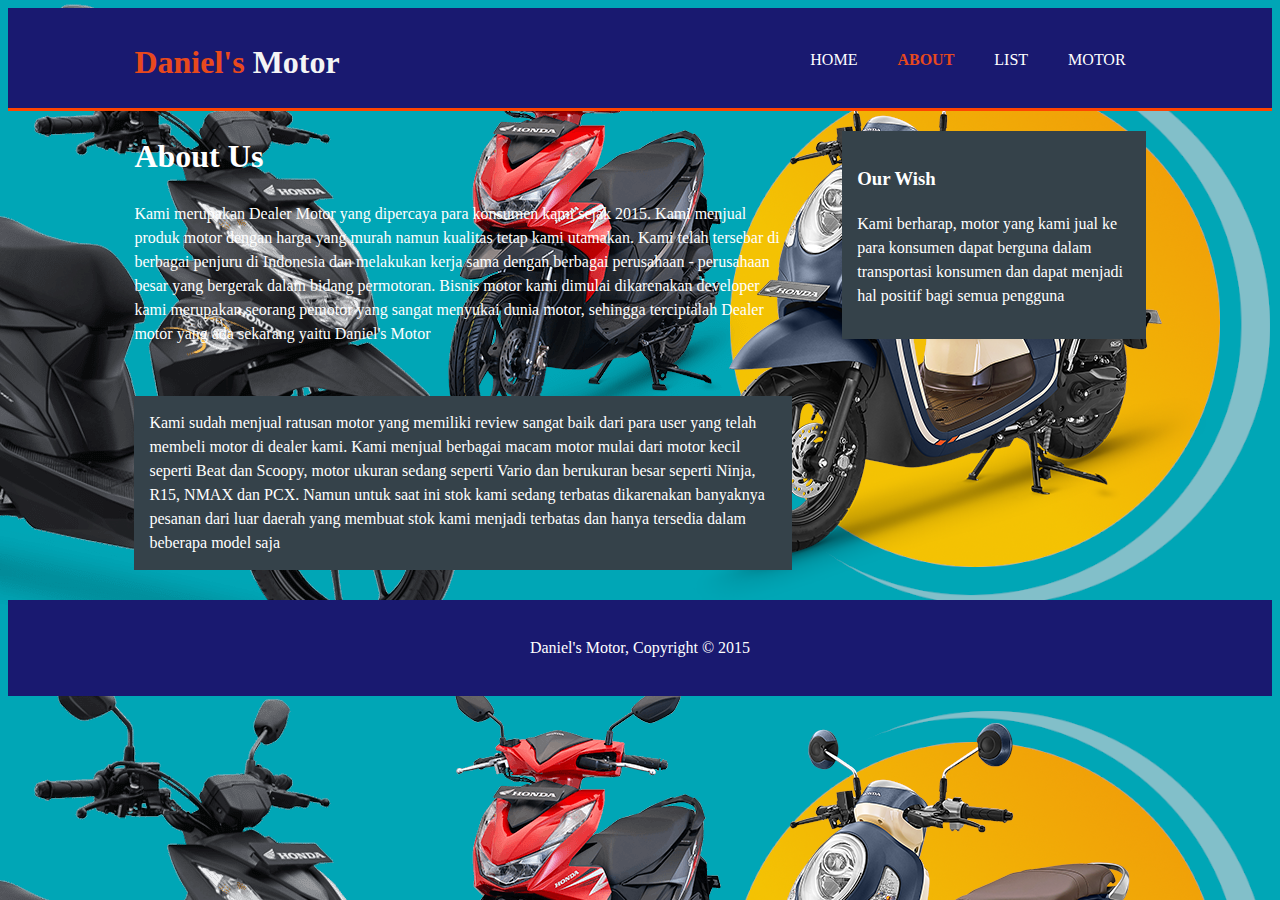
<file: Posttest_1_Web/about.html>
<!DOCTYPE html>
<html>
  <head>
    <meta charset="utf-8">
    <meta name="viewport" content="width=device-width">
    <meta name="description" content="Affordable and professional web design">
	  <meta name="keywords" content="web design, affordable web design, professional web design">
  	<meta name="author" content="Brad Traversy">
    <title>Daniel's Motor | About</title>
    <link rel="stylesheet" href="style.css">
  </head>
  <body>
    <header>
      <div class="container">
        <div id="branding">
          <h1><span class="highlight">Daniel's</span> Motor</h1>
        </div>
        <nav>
          <ul>
            <li><a href="index.html">Home</a></li>
            <li class="current"><a href="about.html">About</a></li>
            <li><a href="list.html">List</a></li>
            <li><a href="motor.html">Motor</a></li>
          </ul>
        </nav>
      </div>
    </header>

    <section id="main">
      <div class="container">
        <article id="main-col">
          <h1 class="page-title">About Us</h1>
          <p>
            Kami merupakan Dealer Motor yang dipercaya para konsumen kami sejak 2015. Kami menjual produk motor dengan harga yang murah namun kualitas tetap kami utamakan. Kami telah tersebar di berbagai penjuru di Indonesia dan melakukan kerja sama dengan berbagai perusahaan - perusahaan besar yang bergerak dalam bidang permotoran. Bisnis motor kami dimulai dikarenakan developer kami merupakan seorang pemotor yang sangat menyukai dunia motor, sehingga terciptalah Dealer motor yang ada sekarang yaitu Daniel's Motor
          </p>
          <br>

          <p class="dark">
            Kami sudah menjual ratusan motor yang memiliki review sangat baik dari para user yang telah membeli motor di dealer kami. Kami menjual berbagai macam motor mulai dari motor kecil seperti Beat dan Scoopy, motor ukuran sedang seperti Vario dan berukuran besar seperti Ninja, R15, NMAX dan PCX. Namun untuk saat ini stok kami sedang terbatas dikarenakan banyaknya pesanan dari luar daerah yang membuat stok kami menjadi terbatas dan hanya tersedia dalam beberapa model saja
        </article>

        <aside id="sidebar">
          <div class="dark">
            <h3>Our Wish</h3>
            <p>Kami berharap, motor yang kami jual ke para konsumen dapat berguna dalam transportasi konsumen dan dapat menjadi hal positif bagi semua pengguna</p>
          </div>
        </aside>
      </div>
    </section>

    <footer>
      <p>Daniel's Motor, Copyright &copy; 2015</p>
    </footer>
  </body>
</html>
</file>
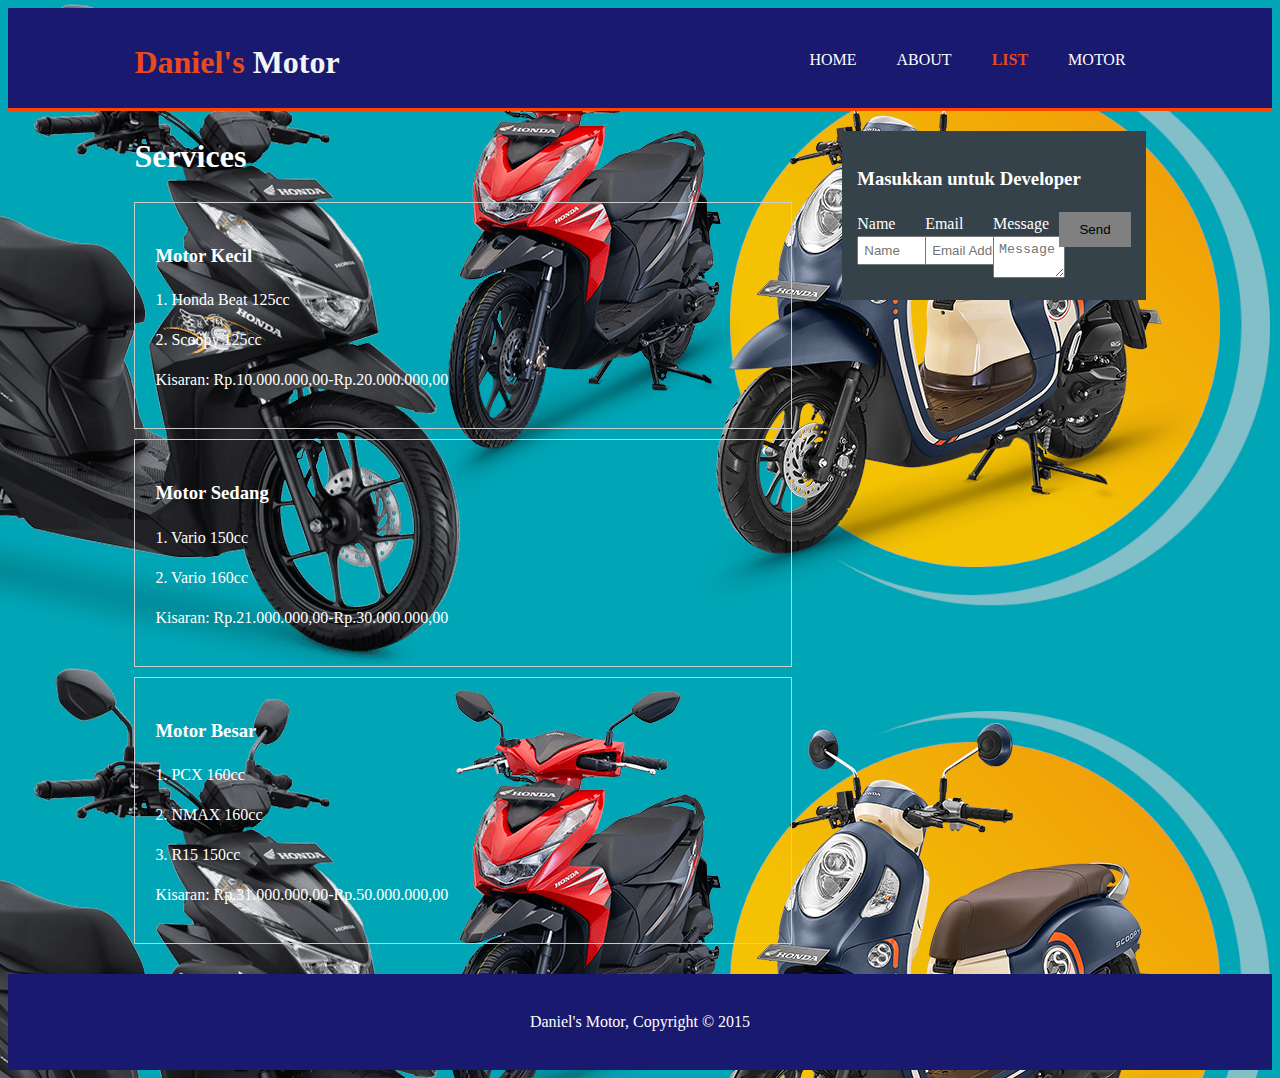
<file: Posttest_1_Web/list.html>
<!DOCTYPE html>
<html>
  <head>
    <meta charset="utf-8">
    <meta name="viewport" content="width=device-width">
    <meta name="description" content="Affordable and professional web design">
	  <meta name="keywords" content="web design, affordable web design, professional web design">
  	<meta name="author" content="Brad Traversy">
    <title>Daniel's Motor | List</title>
    <link rel="stylesheet" href="style.css">
  </head>
  <body>
    <header>
      <div class="container">
        <div id="branding">
          <h1><span class="highlight">Daniel's</span> Motor</h1>
        </div>
        <nav>
          <ul>
            <li><a href="index.html">Home</a></li>
            <li><a href="about.html">About</a></li>
            <li class="current"><a href="list.html">list</a></li>
            <li><a href="motor.html">Motor</a></li>
          </ul>
        </nav>
      </div>
    </header>
    <section id="main">
      <div class="container">
        <article id="main-col">
          <h1 class="page-title">Services</h1>
          <ul id="services">
            <li>
              <h3>Motor Kecil</h3>
              <p>1. Honda Beat 125cc</p>
              <p>2. Scoopy 125cc</p>
						  <p>Kisaran: Rp.10.000.000,00-Rp.20.000.000,00</p>
            </li>
            <li>
              <h3>Motor Sedang</h3>
              <p>1. Vario 150cc</p>
              <p>2. Vario 160cc</p>
						  <p>Kisaran: Rp.21.000.000,00-Rp.30.000.000,00</p>
            </li>
            <li>
              <h3>Motor Besar</h3>
              <p>1. PCX 160cc</p>
              <p>2. NMAX 160cc</p>
              <p>3. R15 150cc</p>
						  <p>Kisaran: Rp.31.000.000,00-Rp.50.000.000,00</p>
            </li>
          </ul>
        </article>

        <aside id="sidebar">
          <div class="dark">
            <h3>Masukkan untuk Developer</h3>
            <form class="quote">
  						<div>
  							<label>Name</label><br>
  							<input type="text" placeholder="Name">
  						</div>
  						<div>
  							<label>Email</label><br>
  							<input type="email" placeholder="Email Address">
  						</div>
  						<div>
  							<label>Message</label><br>
  							<textarea placeholder="Message"></textarea>
  						</div>
  						<button class="button_1" type="submit">Send</button>
					</form>
          </div>
        </aside>
      </div>
    </section>

    <footer>
      <p>Daniel's Motor, Copyright &copy; 2015</p>
    </footer>
  </body>
</html>
</file>
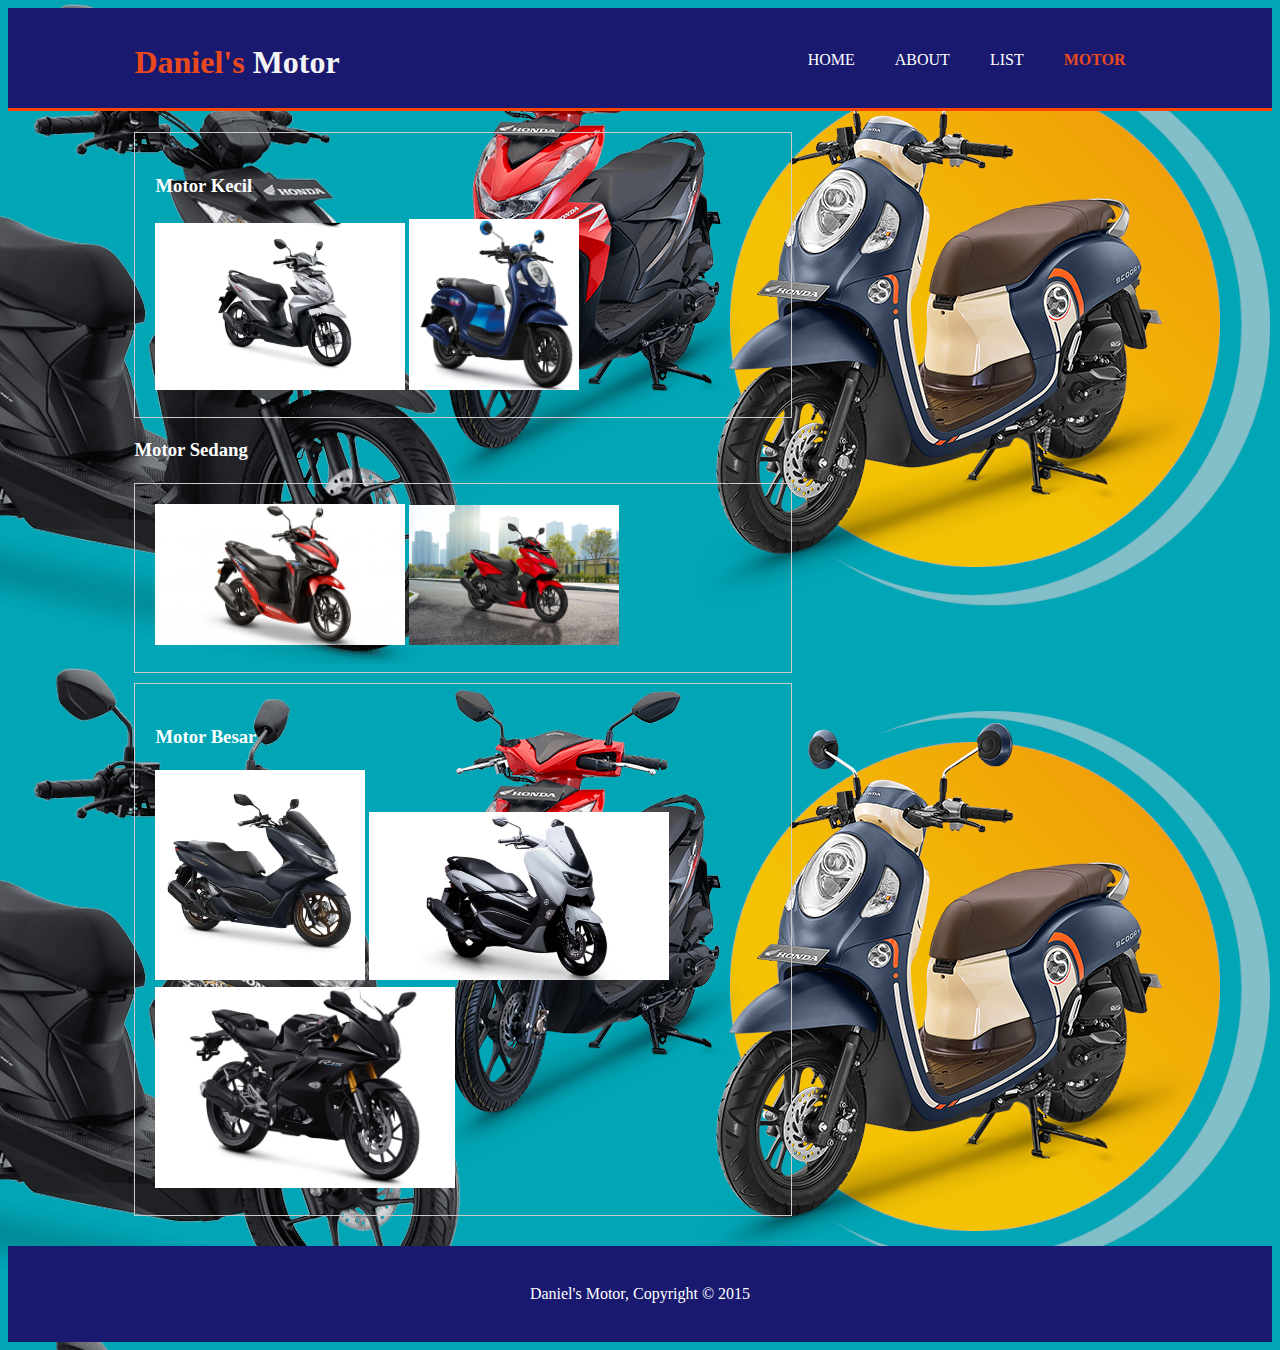
<file: Posttest_1_Web/motor.html>
<!DOCTYPE html>
<html>
  <head>
    <meta charset="utf-8">
    <meta name="viewport" content="width=device-width">
    <meta name="description" content="Affordable and professional web design">
	  <meta name="keywords" content="web design, affordable web design, professional web design">
  	<meta name="author" content="Brad Traversy">
    <title>Daniel's Motor | Motors</title>
    <link rel="stylesheet" href="style.css">
  </head>
  <body>
    <header>
      <div class="container">
        <div id="branding">
          <h1><span class="highlight">Daniel's</span> Motor</h1>
        </div>
        <nav>
          <ul>
            <li><a href="index.html">Home</a></li>
            <li><a href="about.html">About</a></li>
            <li ><a href="list.html">List</a></li>
            <li class="current"><a href="Motor.html">Motor</a></li>
          </ul>
        </nav>
      </div>
    </header>

    <section id="main">
      <div class="container">
        <article id="main-col">
          <h1 class="page-title"></h1>
          <ul id="services">
            <li>
              <h3>Motor Kecil</h3>
              <img src="./images/Beat 125cc.png" width="250pxpx">
              <img src="./images/Scoopy 125cc.png" width="170pxpx">
            </li>
              <h3>Motor Sedang</h3>
              <li>
              <img src="./images/Vario 150cc.png" width="250pxpx">
              <img src="./images/Vario 160cc.png" width="210pxpx">
            </li>
            <li>
              <h3>Motor Besar</h3>
              <img src="./images/PCX 160cc.png" width="210pxpx">
              <img src="./images/Nmax 160cc.png" width="300pxpx">
              <img src="./images/R15.png" width="300pxpx">
            </li>
          </ul>
        </article>
    </section>

    <footer>
      <p>Daniel's Motor, Copyright &copy; 2015</p>
    </footer>
  </body>
</html>
</file>
<file: Posttest_1_Web/style.css>
body{
    font-family: 'Times New Roman', Times, serif;
    line-height: 1.5;
    font-size: 16px;
    /* font: 16px/1.5 Arial, Helvitica; ( short cut ) */
    padding: 0px;
    margin: 0 px;
    background-color: #f4f4f4;
    background-image: url(MOTOR.png)
}
/* Global */
.container{
    width: 80%;
    margin: auto;
    overflow: hidden;
    color: #f4f4f4;
}

.mitra{
    margin-top: -50px;
    background-color: orangered;
}
ul{
    margin: 0px;
    padding: 0px;
}
.button_1{
    height: 35px;
    background: grey;
    border: none;
    padding: 0 20px 0 20px;
    color: black;
    cursor:pointer;
    
}
.submit{
    text-align: center;
}
.dark{
    padding: 15px;
    background: #35424a;
    color: white;
    margin-top: 10px;
    margin-bottom: 10px;

}

/* header */
header{
    background-color:midnightblue;
    color: white;
    padding-top: 30px;
    min-height: 70px;
    border-bottom: orangered solid 3px;
    font-family: 'Times New Roman', Times, serif;
}

header a{
    color: #ffffff;
    text-decoration: none;
    text-transform: uppercase;
    font-size: 16px;
}

header li{
    float: left;
    display: inline;
    padding: 0px 20px 0px 20px;
}

header #branding{
    float: left;
    }

header #branding h1{
    margin: 0px;
}
header nav{
    float: right;
    margin-top: 10px;
}
header .highlight, header .current a{
    color: #e8491d;
    font-weight: bold;
}
header a:hover{
    color: #cccccc;
    font-weight: bold;
    text-decoration: underline;
}

#showcase{
    min-height: 400px;
    text-align: center;
    color: white;
}
#showcase h1{
    margin-top: 100px;
    font-size: 50px;
    margin-bottom: 10px;
}
#showcase p{
    font-size: 20px;
}

/*newsletter */
#newsletter{
    padding: 25px;
    color: #ffffff;
    background: midnightblue;
}
#newsletter h1{
    float: left;
}
#newsletter form{
    float: right;
    margin-top: 15px;
}
#newsletter input[type="email"]{
    padding: 4px;
    height: 25px;
    width: 250px;
}
/*BOXES */
form {
    display: flex;
}

form table {
    margin: auto;
    text-align: left;
}

#boxes{
    margin-top: 60px;
}
#boxes .box{
    float: left;
    text-align: center;
    width: 30%;
    padding: 15px;
}
#boxes .box img{
    width: 100px;
}

/*sidebar */
aside#sidebar{
    float: right;
    width: 30%;
    margin-top: 10px;
}
aside#sidebar .quote input, aside#sidebar .quote textarea{
    width:90%;
    padding:5px;
  }
article#main-col{
    float: left;
    width: 65%;
    color: white;
}

/*footer */
footer{
    padding: 20px;
    margin-top: 20px;
    color: white;
    background: midnightblue;
    text-align: center;
    font-family: 'Times New Roman', Times, serif;
}

/*Services */
ul#services li{
    list-style: none;
    padding: 20px;
    border: #cccccc solid 1px;
    margin-bottom: 10px;
    background: transparent;
}



/* Media Queries */
@media(max-width: 768px){
    header #branding,
    header nav,
    header nav li,
    #newsletter h1,
    #newsletter form,
    #boxes .box,
    article#main-col,
    aside#sidebar{
      float:none;
      text-align:center;
      width:100%;
    }
  
    header{
      padding-bottom:20px;
    }
  
    #showcase h1{
      margin-top:40px;
    }
  
    #newsletter button, .quote button{
      display:block;
      width:100%;
    }
  
    #newsletter form input[type="email"], .quote input, .quote textarea{
      width:100%;
      margin-bottom:5px;
    }
  }
</file>
